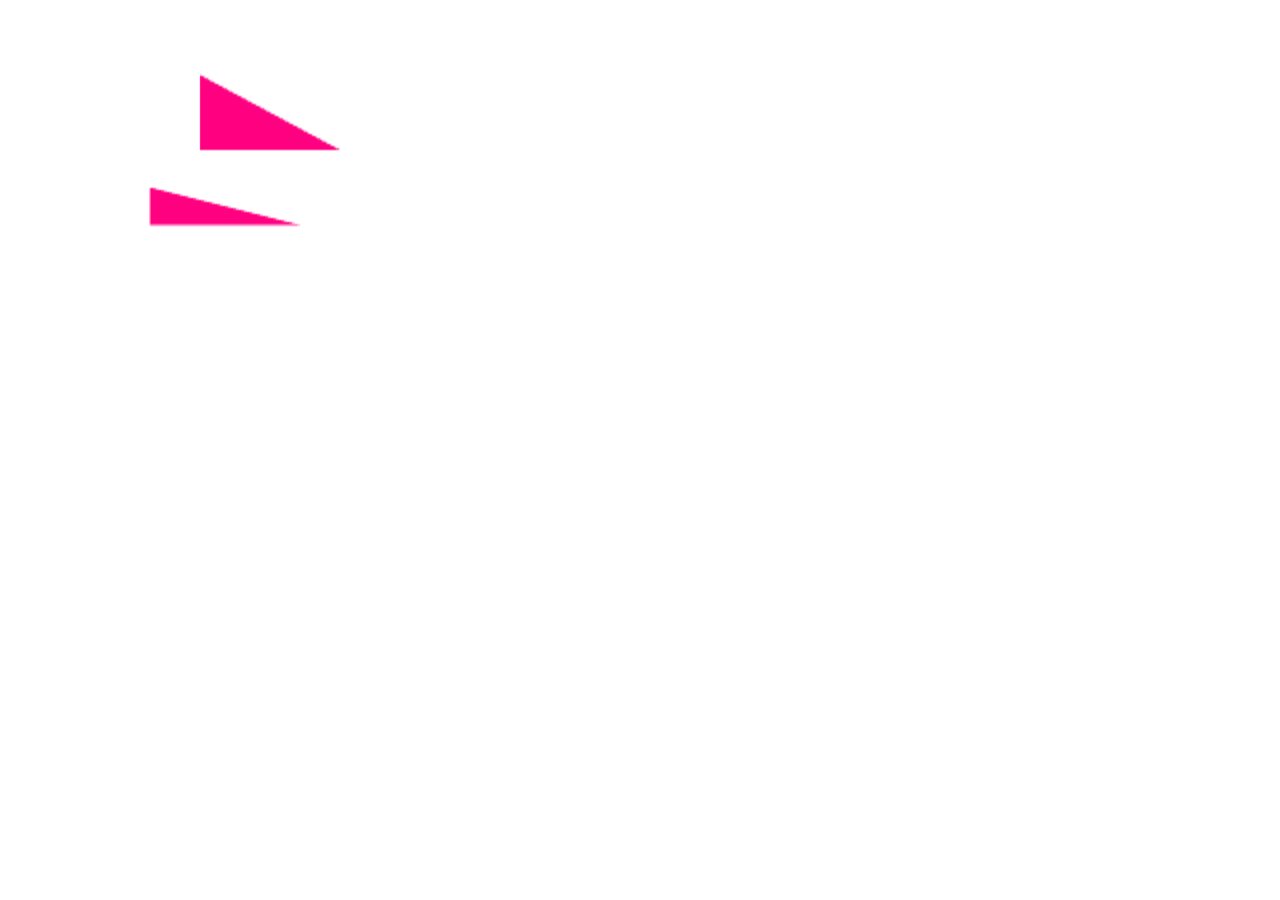
<file: index.html>
<!DOCTYPE html> 
<html lang="en"> 
	<head> 
		<meta charset="UTF-8" />
		<title>TRIANGLES</title>
		<link rel="stylesheet" href="styles.css" />
	</head>
	<body>
		<div>
			<canvas id="c"></canvas>
		</div>
	</body>




	<script id="vertex-shader-2d" type="notjs">
		//an attribute will receive data from a buffer
		attribute vec4 my_madeup_position;

		//all shaders have a main function
		void main() {
			//gl_Position is a special variable a vertex shader is responsible for setting
			gl_Position = my_madeup_position;
		}
	</script>

	<script id="fragment-shader-2d" type="notjs">
		//fragment shaders don't have a default precision so we need to pick one. mediump is a good default.
		precision mediump float;

		void main() {
			//gl_FragColor is a special variable a fragment shader is responsible for setting
			gl_FragColor = vec4(1, 0, 0.5, 1); //return reddish purple
		}
	</script>

	<script>
		var canvas = document.querySelector("#c");
		var gl = canvas.getContext("webgl");

		function createShader(gl, type, source) {
			var shader = gl.createShader(type);
			gl.shaderSource(shader, source);
			gl.compileShader(shader);
			var success = gl.getShaderParameter(shader, gl.COMPILE_STATUS);
			if(success) {
				return shader;
			}

			console.log("Error while creating shader");
			console.log(gl.getShaderInfoLog(shader));
			gl.deleteShader(shader);
		}

		function createProgram(gl, vertexShader, fragmentShader) {
			var program = gl.createProgram();
			gl.attachShader(program, vertexShader);
			gl.attachShader(program, fragmentShader);
			gl.linkProgram(program);
			var success = gl.getProgramParameter(program, gl.LINK_STATUS);
			if(success) {
				return program;
			}

			console.log(gl.getProgramInfoLog(program));
			gl.deleteProgram(program);
		}

		function createBufferData() {

		}

		if(!gl) {
			console.log("no webgl for you!");
		}
		else {
			//1) create the vertex and fragment shader
			var vertexShaderSource = document.querySelector("#vertex-shader-2d").text;
			var fragmentShaderSource = document.querySelector("#fragment-shader-2d").text;
			var vertexShader = createShader(gl, gl.VERTEX_SHADER, vertexShaderSource);
			var fragmentShader = createShader(gl, gl.FRAGMENT_SHADER, fragmentShaderSource);

			//2) create the program
			var program = createProgram(gl, vertexShader, fragmentShader);

			//3) create an attribute for to pass into the program
			var positionAttributeLocation = gl.getAttribLocation(program, "my_madeup_position");
			
			//create a buffer, then bind the position buffer to the array buffer in webgl			
			gl.bindBuffer(gl.ARRAY_BUFFER, gl.createBuffer());

			
			//supply data to the program
			var positions = [
				0, 0,
				0, 0.5,
				0.7, 0,
				-0.25, -0.5,
				0.5, -0.5,
				-0.25, -0.25,
			];
			gl.bufferData(gl.ARRAY_BUFFER, new Float32Array(positions), gl.STATIC_DRAW);



			//4) setup webgl to draw to screen space
			//tell webgl how to draw from clip space to screen space
			gl.viewport(0, 0, gl.canvas.width, gl.canvas.height);

			//clear the canvas
			gl.clearColor(0, 0, 0, 0);
			gl.clear(gl.COLOR_BUFFER_BIT);



			//5) tell webgl to use our program (pair of shaders)
			gl.useProgram(program);


			//6) turn the attribute on for the program
			gl.enableVertexAttribArray(positionAttributeLocation);

						


			
			//7) tell the attribute how to get data out of position Buffer (ARRAY_BUFFER)
			// ARRAY_BUFFER will look like this: [0, 0, 0.5, 0.7, 0] except it will be in bytes. So this is to tell HOW to get read the bytes and translate them into something useful.
			var size = 2;			//2 coordinates per iteration
			var type = gl.FLOAT;	//the data is 32 big floats
			var normalize = false;	//don't normalize the data
			var stride = 0;			//0 = move forward size* sizeof(type) each iteration to get the next position
			var offset = 0;			//start at the beginning of the buffer
			gl.vertexAttribPointer(positionAttributeLocation, size, type, normalize, stride, offset);






			//8) FINALLY ask webgl to execute the GLSL program
			
			gl.bufferData(gl.ARRAY_BUFFER, new Float32Array(positions), gl.STATIC_DRAW);

			//tell webgl to render
			var primitiveType = gl.TRIANGLES;
			var offset = 0;
			var count = 6;
			gl.drawArrays(primitiveType, offset, count);

			console.log("Attributes:");
			console.log(gl.getContextAttributes());
		}





	</script>
</html>
</file>
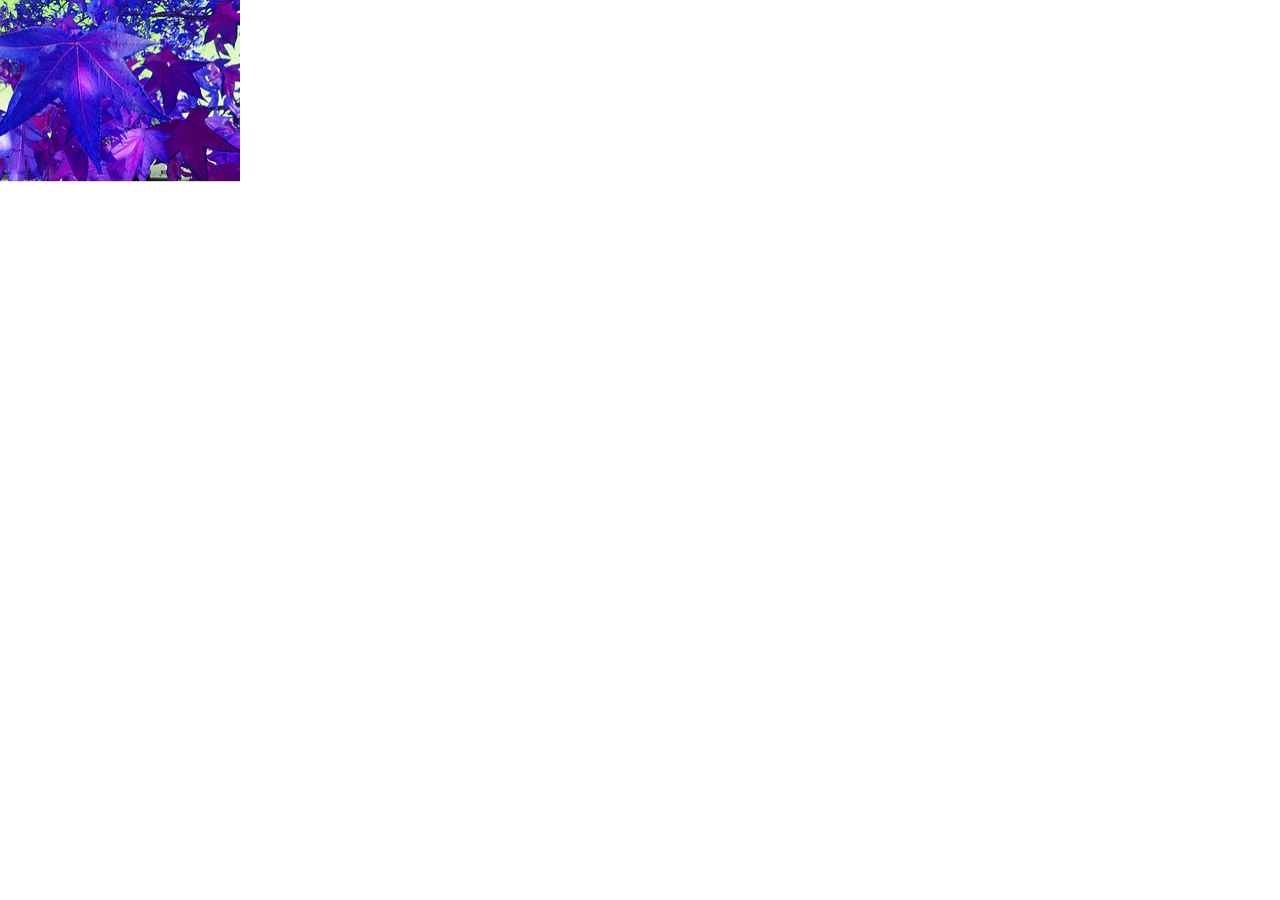
<file: index2.html>
<!DOCTYPE html> 
<html lang="en"> 
	<head> 
		<meta charset="UTF-8" />
		<title>TEXTURES</title>
		<link rel="stylesheet" href="styles.css" />
	</head>
	<body>
		<div>
			<canvas width="400" height="298" id="c"></canvas>
		</div>
	</body>

	<script id="vertex-shader-2d" type="notjs">
		attribute vec2 a_position;
		attribute vec2 a_texCoord;
		
		uniform vec2 u_resolution;
		
		varying vec2 v_texCoord;
		
		void main() {
		   // convert the rectangle from pixels to 0.0 to 1.0
		   vec2 zeroToOne = a_position / u_resolution;
		
		   // convert from 0->1 to 0->2
		   vec2 zeroToTwo = zeroToOne * 2.0;
		
		   // convert from 0->2 to -1->+1 (clipspace)
		   vec2 clipSpace = zeroToTwo - 1.0;
		
		   gl_Position = vec4(clipSpace * vec2(1, -1), 0, 1);
		
		   // pass the texCoord to the fragment shader
		   // The GPU will interpolate this value between points.
		   v_texCoord = a_texCoord;
		}
	</script>

	<script id="fragment-shader-2d" type="notjs">
		precision mediump float;

		// our texture
		uniform sampler2D u_image;

		// the texCoords passed in from the vertex shader.
		varying vec2 v_texCoord;

		void main() {
			// look up a color from the texture
			gl_FragColor = texture2D(u_image, v_texCoord).gbra;
		}
	</script>

	<script>
		function main() {
			var image = new Image();
			image.src = "/leaf.png";
			image.onload = function() {
				console.log("leaf get!");
				render(image);
			}
		}


		function render(image) {
			var canvas = document.querySelector("#c");
			var gl = canvas.getContext("webgl");

			if(!gl) {
				console.log("no webgl for you!");
				return;
			}
			

			//1) create the vertex and fragment shader
			var vertexShaderSource = document.querySelector("#vertex-shader-2d").text;
			var fragmentShaderSource = document.querySelector("#fragment-shader-2d").text;
			var vertexShader = createShader(gl, gl.VERTEX_SHADER, vertexShaderSource);
			var fragmentShader = createShader(gl, gl.FRAGMENT_SHADER, fragmentShaderSource);

			//2) create the program
			var program = createProgram(gl, vertexShader, fragmentShader);

			//3) create an attribute for to pass into the program
			var positionLocation = gl.getAttribLocation(program, "a_position");
			var texCoordLocation = gl.getAttribLocation(program, "a_texCoord");

			//create a buffer, then bind the position buffer to the array buffer in webgl
			var positionBuffer = gl.createBuffer();
			gl.bindBuffer(gl.ARRAY_BUFFER, positionBuffer);

			//set a rectangle the same size as the image
			setRectangle(gl, 0, 0, image.width, image.height);
			
			//proved texture coordinates for the rectangle
			var texCoordBuffer = gl.createBuffer();
			gl.bindBuffer(gl.ARRAY_BUFFER, texCoordBuffer);
			gl.bufferData(gl.ARRAY_BUFFER, new Float32Array([
			0.0,  0.0,
			1.0,  0.0,
			0.0,  1.0,
			0.0,  1.0,
			1.0,  0.0,
			1.0,  1.0
			]), gl.STATIC_DRAW);

			//create a texture
			var texture = gl.createTexture();
			gl.bindTexture(gl.TEXTURE_2D, texture);

			//set the parameters so we can render any size image.
			gl.texParameteri(gl.TEXTURE_2D, gl.TEXTURE_WRAP_S, gl.CLAMP_TO_EDGE);
			gl.texParameteri(gl.TEXTURE_2D, gl.TEXTURE_WRAP_T, gl.CLAMP_TO_EDGE);
			gl.texParameteri(gl.TEXTURE_2D, gl.TEXTURE_MIN_FILTER, gl.NEAREST);
			gl.texParameteri(gl.TEXTURE_2D, gl.TEXTURE_MAG_FILTER, gl.NEAREST);

			//upload the imge into the texture
			gl.texImage2D(gl.TEXTURE_2D, 0, gl.RGBA, gl.RGBA, gl.UNSIGNED_BYTE, image);


			// lookup uniforms
			var resolutionLocation = gl.getUniformLocation(program, "u_resolution");


			// resizeCanvasToDisplaySize(gl.canvas);

			//4) setup webgl to draw to screen space
			//tell webgl how to draw from clip space to screen space
			gl.viewport(0, 0, gl.canvas.width, gl.canvas.height);

			//clear the canvas
			gl.clearColor(0, 0, 0, 0);
			gl.clear(gl.COLOR_BUFFER_BIT);

			//5) tell webgl to use our program (pair of shaders)
			gl.useProgram(program);


			// enable the position attribute for the program
			gl.enableVertexAttribArray(positionLocation);
			gl.bindBuffer(gl.ARRAY_BUFFER, positionBuffer);
			var size = 2;			//2 coordinates per iteration
			var type = gl.FLOAT;	//the data is 32 big floats
			var normalize = false;	//don't normalize the data
			var stride = 0;			//0 = move forward size* sizeof(type) each iteration to get the next position
			var offset = 0;			//start at the beginning of the buffer
			gl.vertexAttribPointer(positionLocation, size, type, normalize, stride, offset);



			// enable the position attribute for the program
			gl.enableVertexAttribArray(texCoordLocation);
			gl.bindBuffer(gl.ARRAY_BUFFER, texCoordBuffer);
			var size = 2;			//2 coordinates per iteration
			var type = gl.FLOAT;	//the data is 32 big floats
			var normalize = false;	//don't normalize the data
			var stride = 0;			//0 = move forward size* sizeof(type) each iteration to get the next position
			var offset = 0;			//start at the beginning of the buffer
			gl.vertexAttribPointer(texCoordLocation, size, type, normalize, stride, offset);
		
			//set the resolution
			gl.uniform2f(resolutionLocation, gl.canvas.width, gl.canvas.height);

			//tell webgl to render
			var primitiveType = gl.TRIANGLES;
			var offset = 0;
			var count = 6;
			gl.drawArrays(primitiveType, offset, count);
		}

		function setRectangle(gl, x, y, width, height) {
			var x1 = x;
			var x2 = x + width;
			var y1 = y;
			var y2 = y + height;
			gl.bufferData(gl.ARRAY_BUFFER, new Float32Array([
				x1, y1,
				x2, y1,
				x1, y2,
				x1, y2,
				x2, y1,
				x2, y2,
			]), gl.STATIC_DRAW);
		}



		function createShader(gl, type, source) {
			var shader = gl.createShader(type);
			gl.shaderSource(shader, source);
			gl.compileShader(shader);
			var success = gl.getShaderParameter(shader, gl.COMPILE_STATUS);
			if(success) {
				return shader;
			}

			console.log("Error while creating shader");
			console.log(gl.getShaderInfoLog(shader));
			gl.deleteShader(shader);
		}

		function createProgram(gl, vertexShader, fragmentShader) {
			var program = gl.createProgram();
			gl.attachShader(program, vertexShader);
			gl.attachShader(program, fragmentShader);
			gl.linkProgram(program);
			var success = gl.getProgramParameter(program, gl.LINK_STATUS);
			if(success) {
				return program;
			}

			console.log(gl.getProgramInfoLog(program));
			gl.deleteProgram(program);
		}


		function resizeCanvasToDisplaySize(canvas, multiplier) {
			multiplier = multiplier || 1;
			const width  = canvas.clientWidth  * multiplier | 0;
			const height = canvas.clientHeight * multiplier | 0;
			if (canvas.width !== width ||  canvas.height !== height) {
				canvas.width  = width;
				canvas.height = height;
				return true;
			}
			return false;
		}



		main();
	</script>
</html>
</file>
<file: styles.css>
body {
	width: 100%;
	height: 100%;
	margin: 0%;
}

canvas {
	width: 400px;
	height: 300px;
	display: block;
  }
</file>
